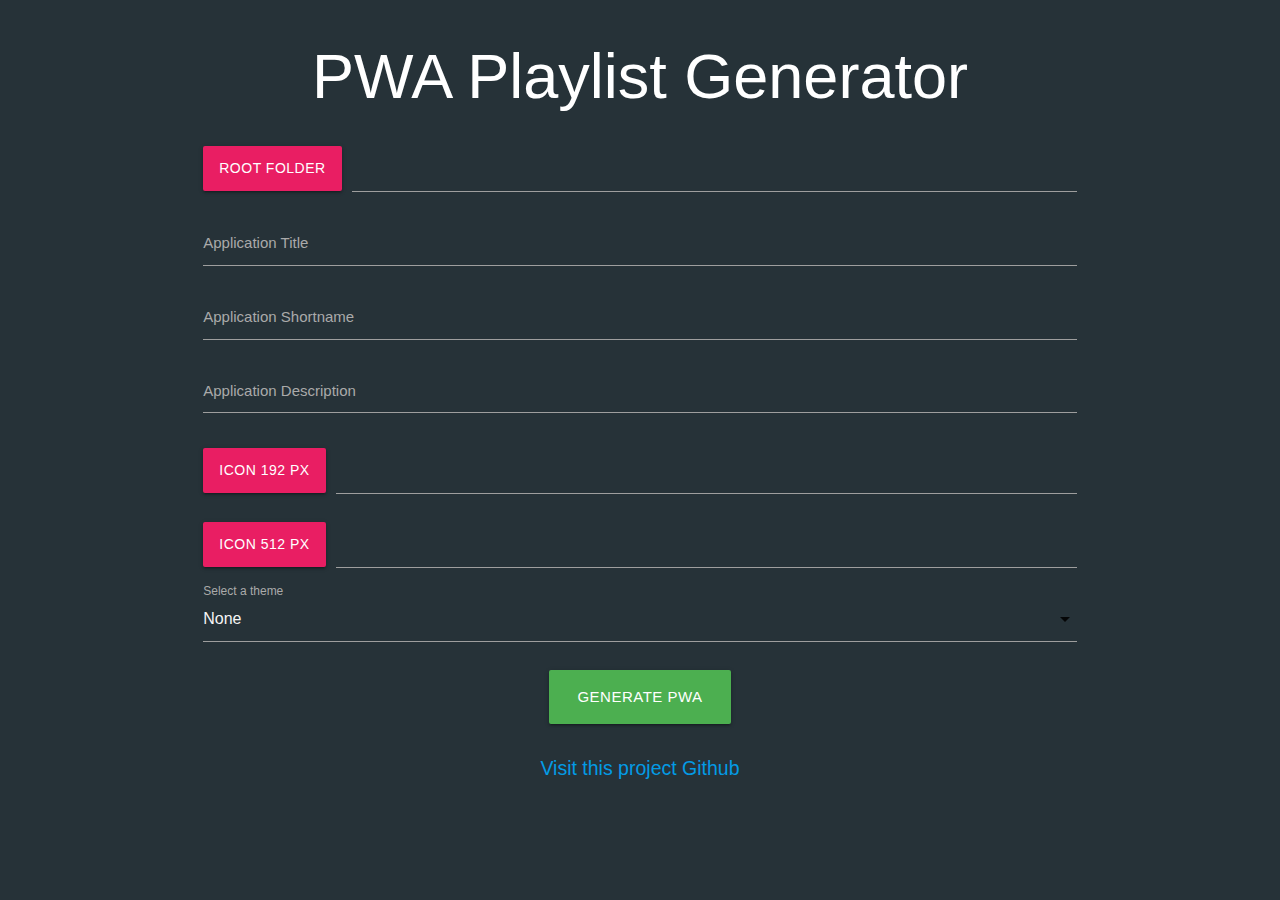
<file: index.html>
<!DOCTYPE html>
<html>
    <head>
        <meta charset="utf-8">
        <title>PWA Playlist Generator</title>
        <meta name="viewport" content="width=device-width, initial-scale=1.0">
        <link rel="manifest" href="manifest.json">

        <!-- STYLES -->
        <link rel="stylesheet" href="css/materialize.min.css">
        <link rel="stylesheet" href="css/app.css">

    </head>
    <body class="blue-grey darken-4 white-text">
        
        <div id="loading">
            <img id="loading-image" src="images/loading.gif" alt="Loading..." />
        </div>

        <div class="container">
            <div class="center">
                <h1>PWA Playlist Generator</h1>

                <section id="pwa-generator">

                    <form id="form-pwa-generator">
                        <div class="row">

                            <div class="col s12">
                                <div class="file-field input-field">
                                    <div class="btn pink waves-effect waves-light">
                                        <span>Root Folder</span>
                                        <input id="input-pwa-root-folder" type="file" webkitdirectory>
                                    </div>
                                    <div class="file-path-wrapper">
                                        <input class="file-path validate" type="text">
                                    </div>
                                </div>
                            </div>

                            <div class="col s12">
                                <div class="input-field">
                                    <input id="input-pwa-title" type="text">
                                    <label for="input-pwa-title">Application Title</label>
                                </div>
                            </div>

                            <div class="col s12">
                                <div class="input-field">
                                    <input id="input-pwa-shortname" type="text">
                                    <label for="input-pwa-shortname">Application Shortname</label>
                                </div>
                            </div>

                            <div class="col s12">
                                <div class="input-field">
                                    <textarea id="input-pwa-description" class="materialize-textarea"></textarea>
                                    <label for="input-pwa-description">Application Description</label>
                                </div>
                            </div>

                            <div class="col s12">
                                <div class="file-field input-field">
                                    <div class="btn pink waves-effect waves-light">
                                        <span>ICON 192 PX</span>
                                        <input id="input-icon192" type="file" accept="image/x-png">
                                    </div>
                                    <div class="file-path-wrapper">
                                        <input class="file-path validate" type="text">
                                    </div>
                                </div>
                            </div>

                            <div class="col s12">
                                <div class="file-field input-field">
                                    <div class="btn pink waves-effect waves-light">
                                        <span>ICON 512 PX</span>
                                        <input id="input-icon512" type="file" accept="image/x-png">
                                    </div>
                                    <div class="file-path-wrapper">
                                        <input class="file-path validate" type="text">
                                    </div>
                                </div>
                            </div>

                            <div class="col s12">
                                <div class="input-field">
                                    <select>
                                        <option value="theme_none">None</option>
                                        <option value="theme_materialize_light">Materialize Light</option>
                                        <option value="theme_materialize_dark">Materialize Dark</option>
                                    </select>
                                    <label>Select a theme</label>
                                </div>
                            </div>

                            <div class="col s12">
                                <button id="btn-pwa-generate" class="btn btn-large green waves-effect waves-light">Generate PWA</button>
                            </div>

                        </div>
                    </form>

                </section>

            </div>

            <div class="center">

                <section id="section-about">

                    <p><a href="https://github.com/HE-Arc/pwa-playlist-generator" target="_blank" rel="noopener">Visit this project Github</a></p>

                </section>

            </div>
        </div>

        <!-- SCRIPTS -->

        <script src="js/materialize.min.js"></script>
        <script src="js/jszip.js"></script>
        <script src="js/common.js"></script>
        <script src="js/generator-template.js"></script>
        <script src="js/generator-app.js"></script>

    </body>
</html>
</file>
<file: css/app.css>
/* label color */
.input-field label {
    color: #aaa;
}
/* label focus color */
.input-field input,
.input-field textarea {
    color: #f5f5f5;
}
.input-field {
    margin: 0;
}
form .col {
    margin: 10px 0;
}
#section-about {
    font-size: 1.3em;
}

#loading {
    display: none;
    justify-content: center;
    align-items: center;
    position: fixed; 
    width: 100%;
    height: 100%;
    top: 0;
    left: 0;
    opacity: 0.7;
    background-color: #ddd;
    z-index: 99;
}
  
#loading-image {
    display: block;
    z-index: 100;
}
</file>
